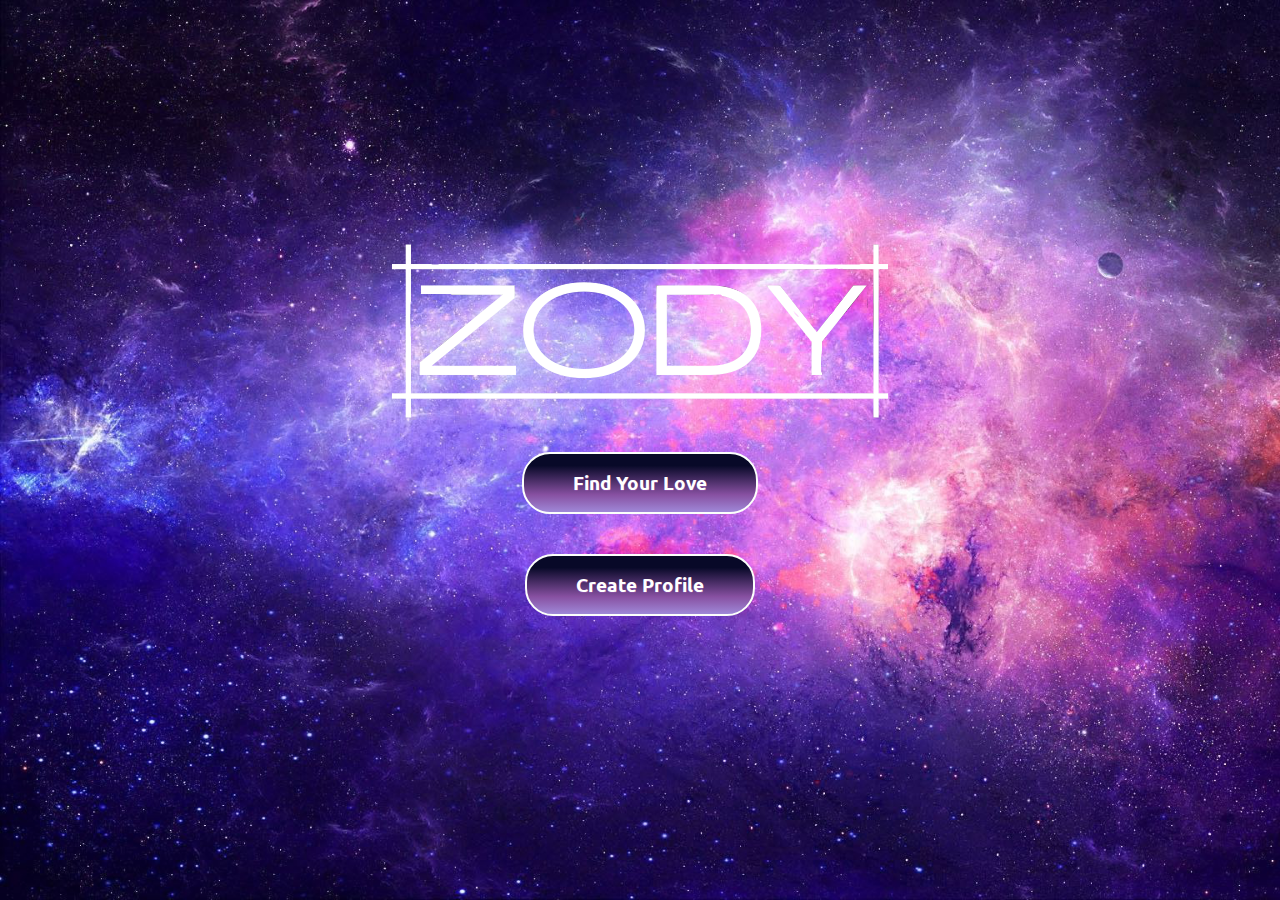
<file: index.html>
<!DOCTYPE html>
<html>
    <head>

        <title>_PLACEHOLDER_</title>
        <link rel="stylesheet" href="stylesheet.css">
        <link href="https://fonts.googleapis.com/css2?family=Ubuntu:wght@300&display=swap" rel="stylesheet">
       

        <meta name="viewport" content="width=device-width, initial-scale=1.0">
    </head>

    <body>

   
  
        <div class="wrapper"> 
                    <div class="title"><img src="images/Zody_title-removebg-preview.png"></div>
                        
                        <div class="buttons">
                            
                           
                            <div class="btnsDiv"><a href="#modalLogin" class="myButton"><b>Find Your Love</b></a></div>
                            <div class="btnsDiv"><a href="#modal" class="myButton"><b>Create Profile</b></a></div>
    
                        </div>
                    </div>
        
                    <div class="modal_container" id="modal">
                        <div class="modal">
                            <a href="#" class="close">X</a>
                            <span class="modal_heading">
                                <b>ENTER YOUR DETAILS</b>
                            </span>
                            <form action="#">
                                <input type="text" placeholder="Email"><br>
                                <input type="text" placeholder="Username"><br>
                                <input type="password" placeholder="Password"><br>
                                <input type="submit" class="myButton" value="REGISTER">
                            </form>
                        </div>

                    </div> 

                    <div class="modal_container" id="modalLogin">
                        <div class="modal">
                            <a href="#" class="close">X</a>
                            <span class="modal_heading">
                                <b>LOGIN DETAILS</b>
                            </span>
                            <form action="#">
                                <input type="text" placeholder="Username"><br>
                                <input type="password" placeholder="Password"><br>
                                <input type="submit" class="myButton" value="LOGIN">
                            </form>
                        </div>

                    </div> 
    </body>
    
</html>
</file>
<file: stylesheet.css>
html {
    min-height: 100%;
    width: 100%;
}

body {
    margin: 0;
    padding: 0;
    background-image: url(images/galxy.png);
    min-height: 100vh;
    width: 100vw;
    background-size: cover;
    overflow: hidden;
}

* {
    box-sizing: border-box;
}

.myButton {
	background:linear-gradient(to bottom, #080928 20%,  #8750a1 70%,  #9f88d8 100%);
	background-color:#8750a1;
	border-radius:28px;
	border:2px solid #fcfffc;
	display:inline-block;
	cursor:pointer;
	color:white;
    font-family: 'Ubuntu', sans-serif;
    font-weight: bold;
	font-size:19px;
	padding:16px 49px;
	text-decoration:none;
	text-shadow:0px 1px 0px #8750a1;
}

select {
    background: transparent;
    font-weight: 600;
    width: 150px;
    height: 35px;
    padding: 2px;
    line-height: 1;
    border: 0;
    border-radius: 15px;
    border: solid 2px white;
    font-size: 20px;
}

select > option {
    background:#9f88d8;
    border-radius: 15px;
}

label {
    font-family:'Ubuntu', sans-serif;
    color: #221527;
    font-size: 20px;
    font-weight: 600;
}

.myButton:hover {
	background:linear-gradient(to top, #080928 10%, #9f88d8 100%);
	background-color:#8750a1;
}
.myButton:active {
	position:relative;
	top:1px;
}

.header{
    position: block;
    width: 100%;
    height: 100px;
    margin: auto;
    top:0px;
}

.head{
    position: block;
    float: left;
    background-image: url(images/logo.png);
    background-size: contain;
    background-repeat: no-repeat;
    top: 0px;
    left: 10px;
    width: 7%;
    height: 15%;


}
.wrapper{
    margin: auto;
    position: absolute;
    top: 0px; bottom: 0px;
    left: 0px; right: 0px;
    text-align: center;
    width: 600px;
    height: 450px;
  
}

#homewrap {
    display: flex;
    flex-direction: column;   
    align-items: center;
    text-align: center;
    margin-left: 350px;
    margin-right: 350px;
    height: 100vh;
}

.content {
    display: flex;
    flex-direction: column;
    justify-content: space-around;
    text-align: center;
    color: white;

}
.btnsDiv {
    display: flex;
    flex-direction: row;
    justify-content: space-around;
    width: 100%;
    top: 25px;
    padding: 20px;

}

.title {
    box-sizing: border-box;
    display: inline-block; 
    width: 600px;
    height:200px;
}

.buttons {
    box-sizing: border-box;
    display: inline-block;
    width: 50%;
    height: 200px;
}

.buttonshome.is-active {
    display: flex;
    flex-direction: row;
    justify-content: space-around;
}

.buttonshome {
    display: none;
}

.footer {
    height: 10%;
    width: 100%;
    position: fixed;
    bottom: 0;
}


.peopleHolder {
    color: white;
    box-sizing: border-box;
    display: flex;
    flex-direction: column;
    justify-content: space-around; 
    width: 600px;
    height:100%;
}

.personClass {
    display: none;
    
}

.personClass.is-active {
    display: block;
    width: 600px;
    height: auto;
}

.lastDiv {
    display: none;
}
.lastDiv.is-active {
    display: flex;
    flex-direction: row;
    justify-content: space-around;
    width: 600px;
    height: auto;
}

.endingDiv {
    display: block;
    height: auto;
}

.swipeDiv {
    display: block;
}

.swipeDiv.is-inactive {
    display: none;
}

/* Modal*/
.modal_container {
    position: fixed;
    margin: auto;
    width: 100%;
    min-height: 100%;
    pointer-events: none;
    opacity: 0;
    background-color: rgba(0, 0, 0, 0.7);
    transition:all 500ms ease;
}

.modal_container:target {
    opacity: 1;
    pointer-events: auto;
}

.modal_container > div{
    transform: translate(0px, -50px);
    transition: all 500ms ease;
}
.modal_container:target > div{
    transform: translate(0px, 0px);
}

.modal {
    width: 350px;
    height: 400px;
    margin: auto;
    position: absolute;
    font-family:  'Ubuntu', sans-serif;
    top: 0px; bottom: 0px;
    left: 0px; right: 0px;
    background: black;
    border: 2px solid black;
    padding: 20px;
    border-radius: 10px;
    box-shadow: 0px 0px 50px 5px black;
}

.modal_heading {
    box-sizing: border-box;
    width: 100%;
    display: block;
    height: 60px;
    margin-bottom: 30px; 
    color: yellow;
    font-family:  'Ubuntu', sans-serif;
    padding: 10px;
    text-align: center;
    font-size: 20pt;
    border-bottom: 2px solid #fefefe;
}

input {
    margin-bottom: 15px;
    padding: 10px;
    width: 100%;
    box-sizing: border-box;
    border-radius: 5px;
    height: 50px;
    border: 0;
    font-size: 11pt;
    text-align: center;
}

.btnSubmit {
    background-color: red;
    color:white;
    font-family:  'Ubuntu', sans-serif;
    font-size: 15pt;
    margin-top: 10px;
}

.btnSubmit:hover {
    background: purple;
}

.close {
    color: white;
    position: absolute;
    border: 2px solid white;
    padding: 7px 9px 11px 9px;
    font-family:  'Ubuntu', sans-serif;
    background:black;
    text-decoration: none;
    top:-20px;
    right:-20px;
    border-radius: 50%;
    transition: background-color 500ms;
}
.close:hover {
    background:purple;
    cursor: pointer;
}

h1, h3, p {
    color: white;
    font-family:  'Ubuntu', sans-serif;
}

h2 {
    color: #221527;
    font-family:'Ubuntu', sans-serif;
}
</file>
